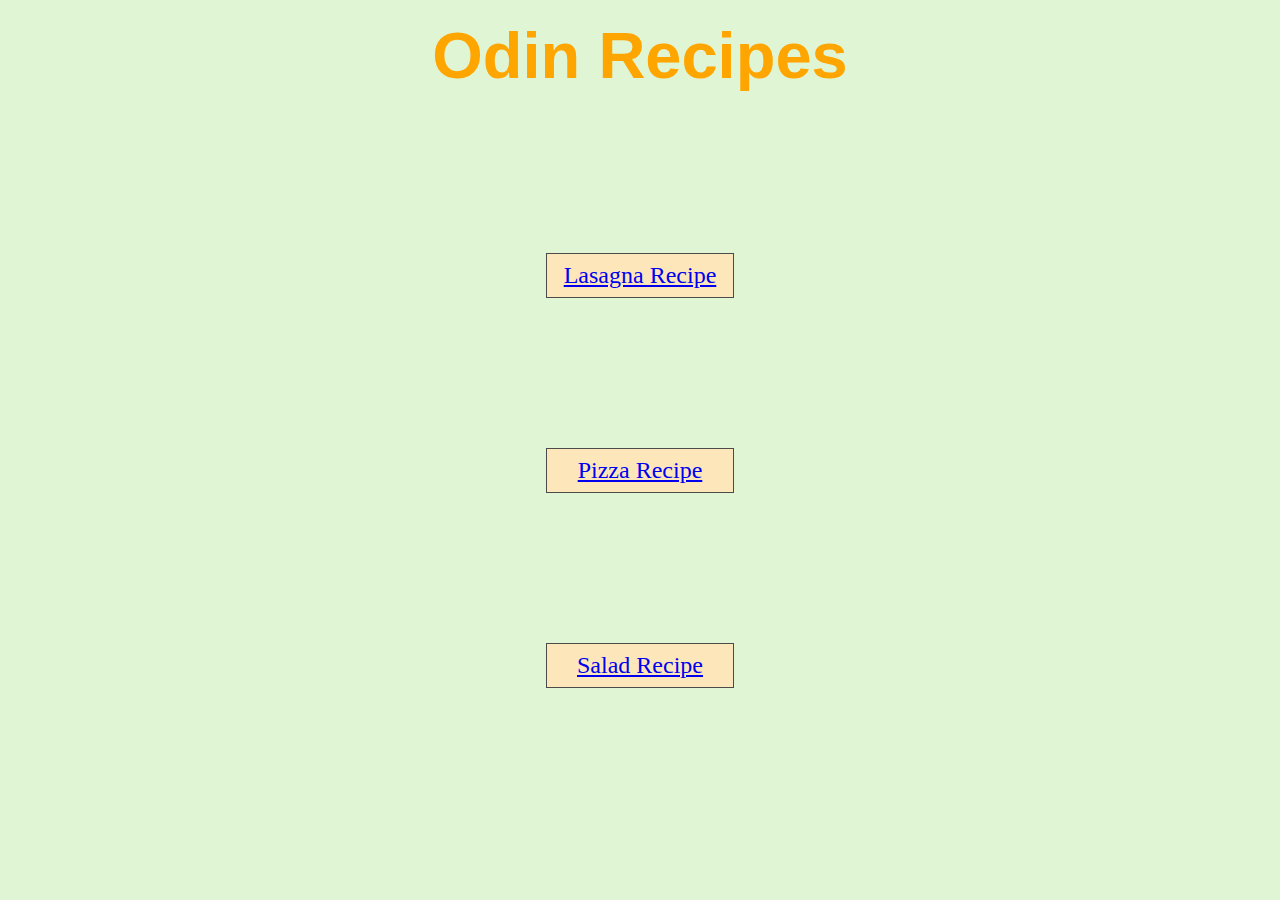
<file: index.html>
<!DOCTYPE html>
<html>
    <head>
        <meta charset="utf-8">
        <title>Index</title>
        <link rel="stylesheet" href="style.css">
    </head>
    <body>
        <h1 class="titleodin">Odin Recipes</h1>
        <p class="link"><a href="./recipes/lasagna.html">Lasagna Recipe</a></p>
        <p class="link"><a href="./recipes/Pizza.html">Pizza Recipe</a></p>
        <p class="link"><a href="./recipes/Salad.html">Salad Recipe</a></p>
    </body>

</html>
</file>
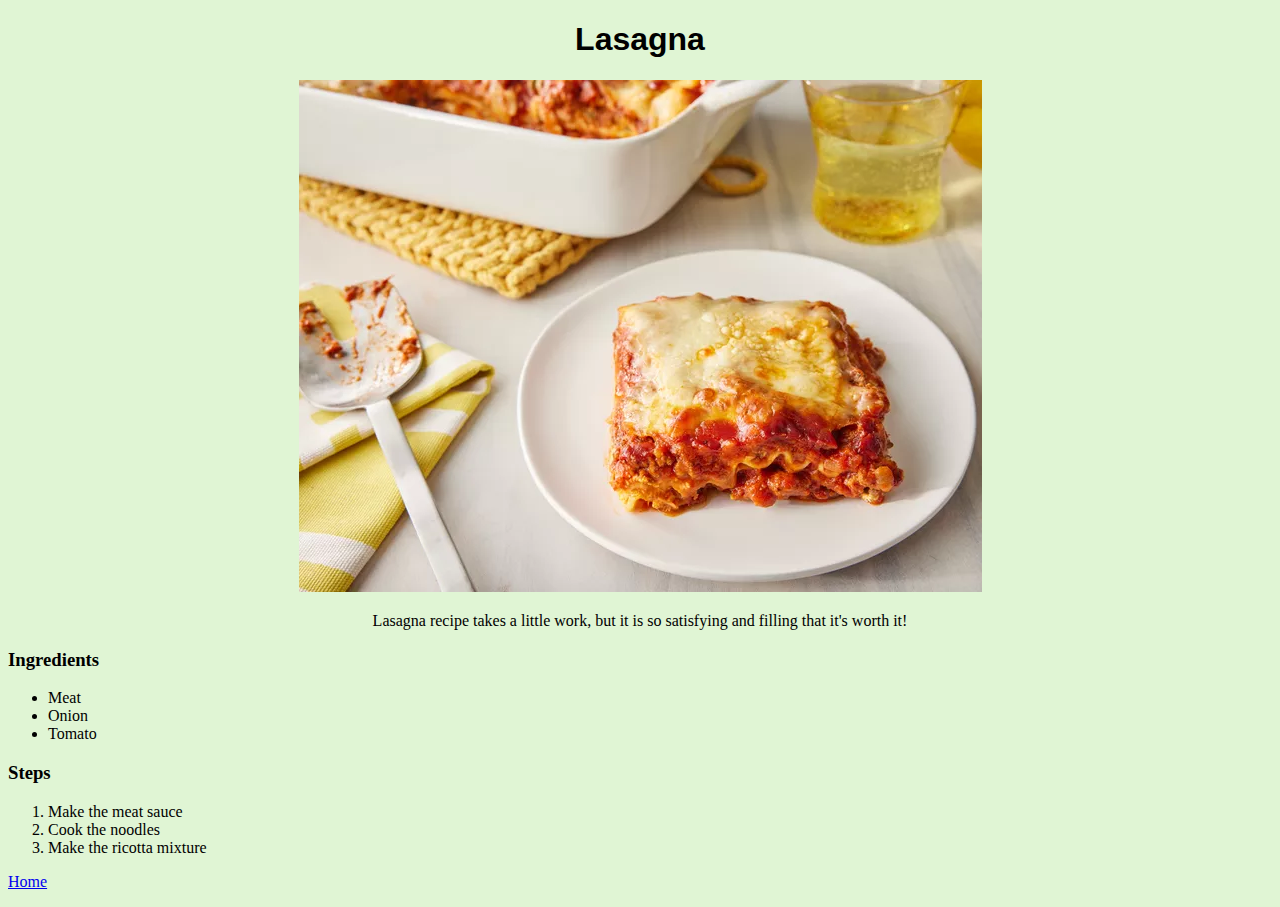
<file: recipes/lasagna.html>
<!DOCTYPE html>
<html>
    <head>
        <meta charset="utf-8">
        <title>Lasagna Recipe</title>
        <link rel="stylesheet" href="../style.css">
    </head>
    <body class="lasagnabg">
        <h1 class="food lasagna">Lasagna</h1>
        <p class="imagefood"><img src="./img/lasagna.jpg" alt="Lasagna picture"></p>
        <p class="description">Lasagna recipe takes a little work, but it is so satisfying and filling that it's worth it!</p>
        <p><h3>Ingredients</h3></p>
        <p><ul>
            <li>Meat</li>
            <li>Onion</li>
            <li>Tomato</li>
        </ul></p>
        <p><h3>Steps</h3></p>
        <p><ol>
            <li>Make the meat sauce</li>
            <li>Cook the noodles</li>
            <li>Make the ricotta mixture</li>
        </ol></p>
        <p><a href="../index.html">Home</a></p>
    </body>
</html>
</file>
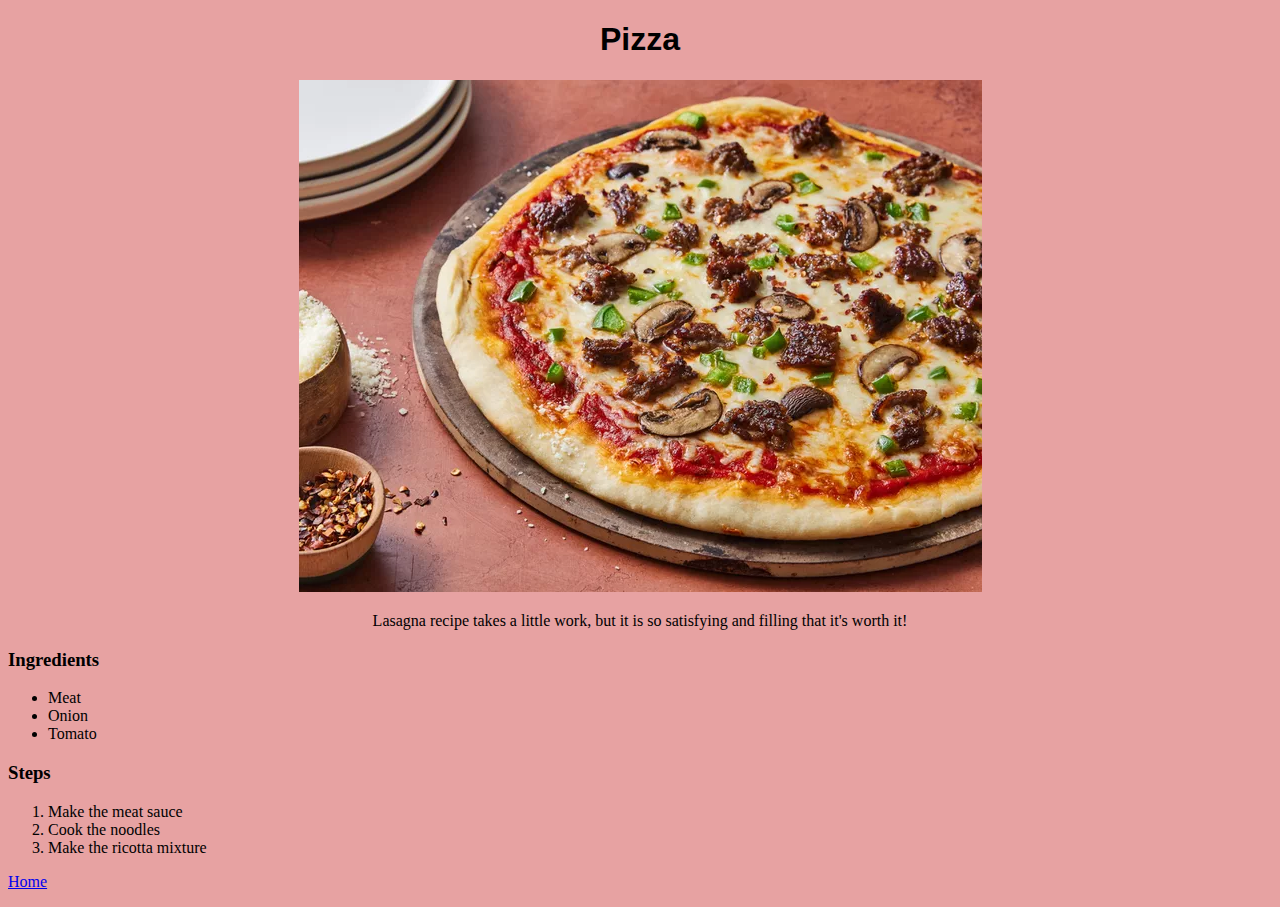
<file: recipes/Pizza.html>
<!DOCTYPE html>
<html>
    <head>
        <meta charset="utf-8">
        <title>Lasagna Recipe</title>
        <link rel="stylesheet" href="../style.css">
    </head>
    <body class="pizzabg">
        <h1 class="food pizza">Pizza</h1>
        <p class="imagefood"><img src="./img/pizza.jpg" alt="Pizza picture"></p>
        <p class="description">Lasagna recipe takes a little work, but it is so satisfying and filling that it's worth it!</p>
        <p><h3>Ingredients</h3></p>
        <p><ul>
            <li>Meat</li>
            <li>Onion</li>
            <li>Tomato</li>
        </ul></p>
        <p><h3>Steps</h3></p>
        <p><ol>
            <li>Make the meat sauce</li>
            <li>Cook the noodles</li>
            <li>Make the ricotta mixture</li>
        </ol></p>
        <p><a href="../index.html">Home</a></p>
    </body>
</html>
</file>
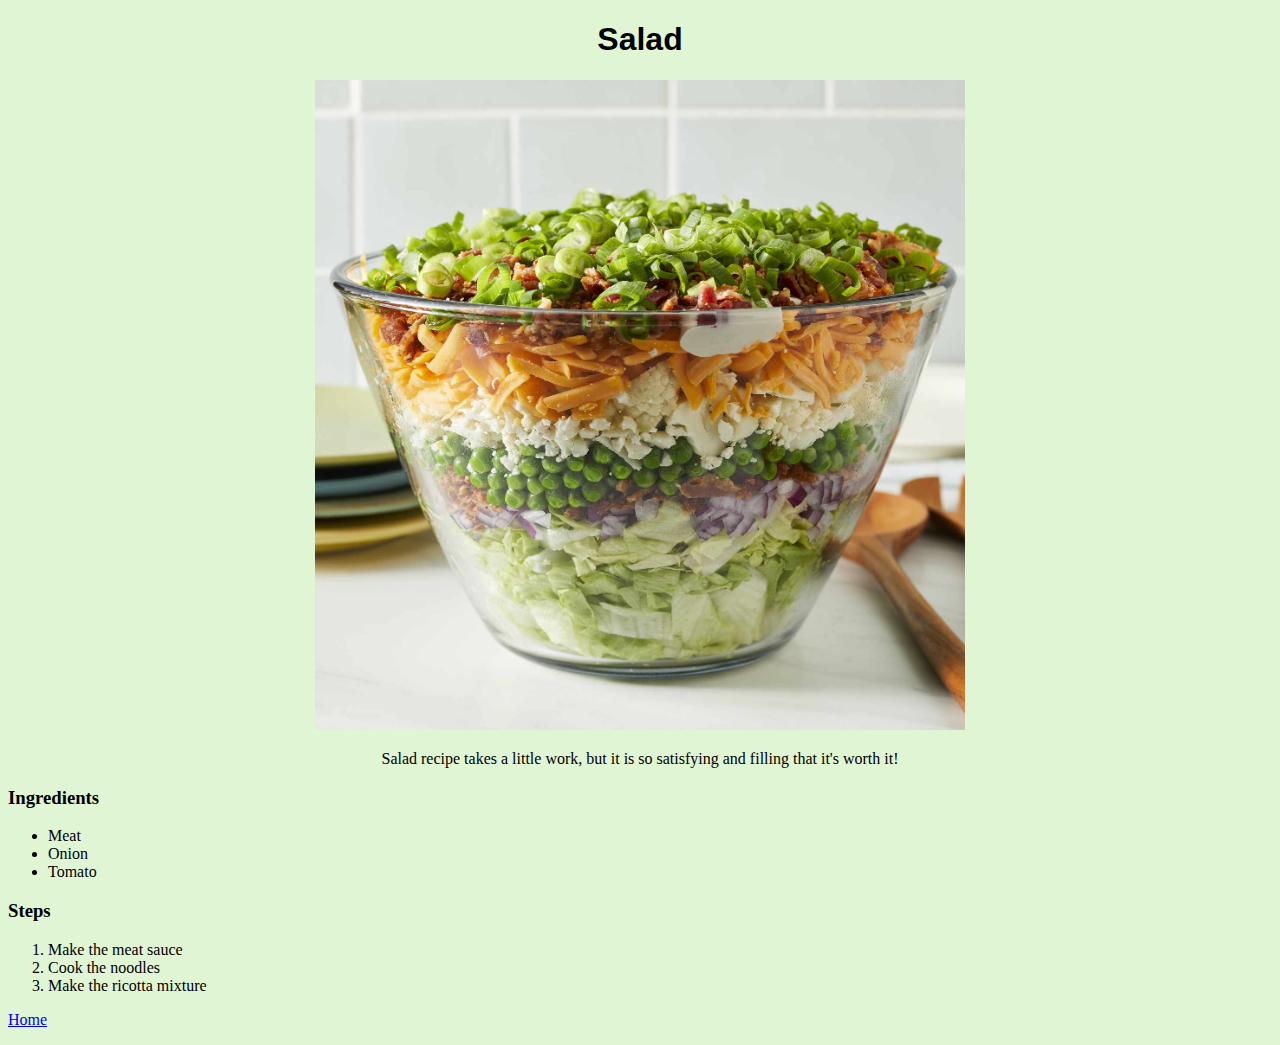
<file: recipes/Salad.html>
<!DOCTYPE html>
<html>
    <head>
        <meta charset="utf-8">
        <title>Lasagna Recipe</title>
        <link rel="stylesheet" href="../style.css">
    </head>
    <body class="saladbg">
        <h1 class="food salad">Salad</h1>
        <p class="imagefood" ><img src="./img/salad.jpg" alt="Salad picture" height="650" width="650"></p>
        <p class="description">Salad recipe takes a little work, but it is so satisfying and filling that it's worth it!</p>
        <p><h3>Ingredients</h3></p>
        <p><ul>
            <li>Meat</li>
            <li>Onion</li>
            <li>Tomato</li>
        </ul></p>
        <p><h3>Steps</h3></p>
        <p><ol>
            <li>Make the meat sauce</li>
            <li>Cook the noodles</li>
            <li>Make the ricotta mixture</li>
        </ol></p>
        <p><a href="../index.html">Home</a></p>
    </body>
</html>
</file>
<file: style.css>
.titleodin {
    color: orange;
    text-align: center;
    font-size: 65px;
    font-family: Verdana, Geneva, Tahoma, sans-serif;
    padding: 10px;
    margin: 1px auto;
}

.link {
    background-color: rgb(253, 230, 186);
    font-size: 24px;
    text-align: center;
    border: 1px solid rgb(75, 75, 75);
    padding: 8px;
    margin: 150px auto;
    width: 170px
}

.imagefood {
    text-align: center;
}

.food {
    font-family: 'Trebuchet MS', 'Lucida Sans Unicode', 'Lucida Grande', 'Lucida Sans', Arial, sans-serif;
    text-align: center;
}

.description {
    text-align: center;
}

body {
    background-color: rgb(224, 245, 212);
}

.pizzabg {
    background-color: rgb(231, 162, 162);
}
</file>
